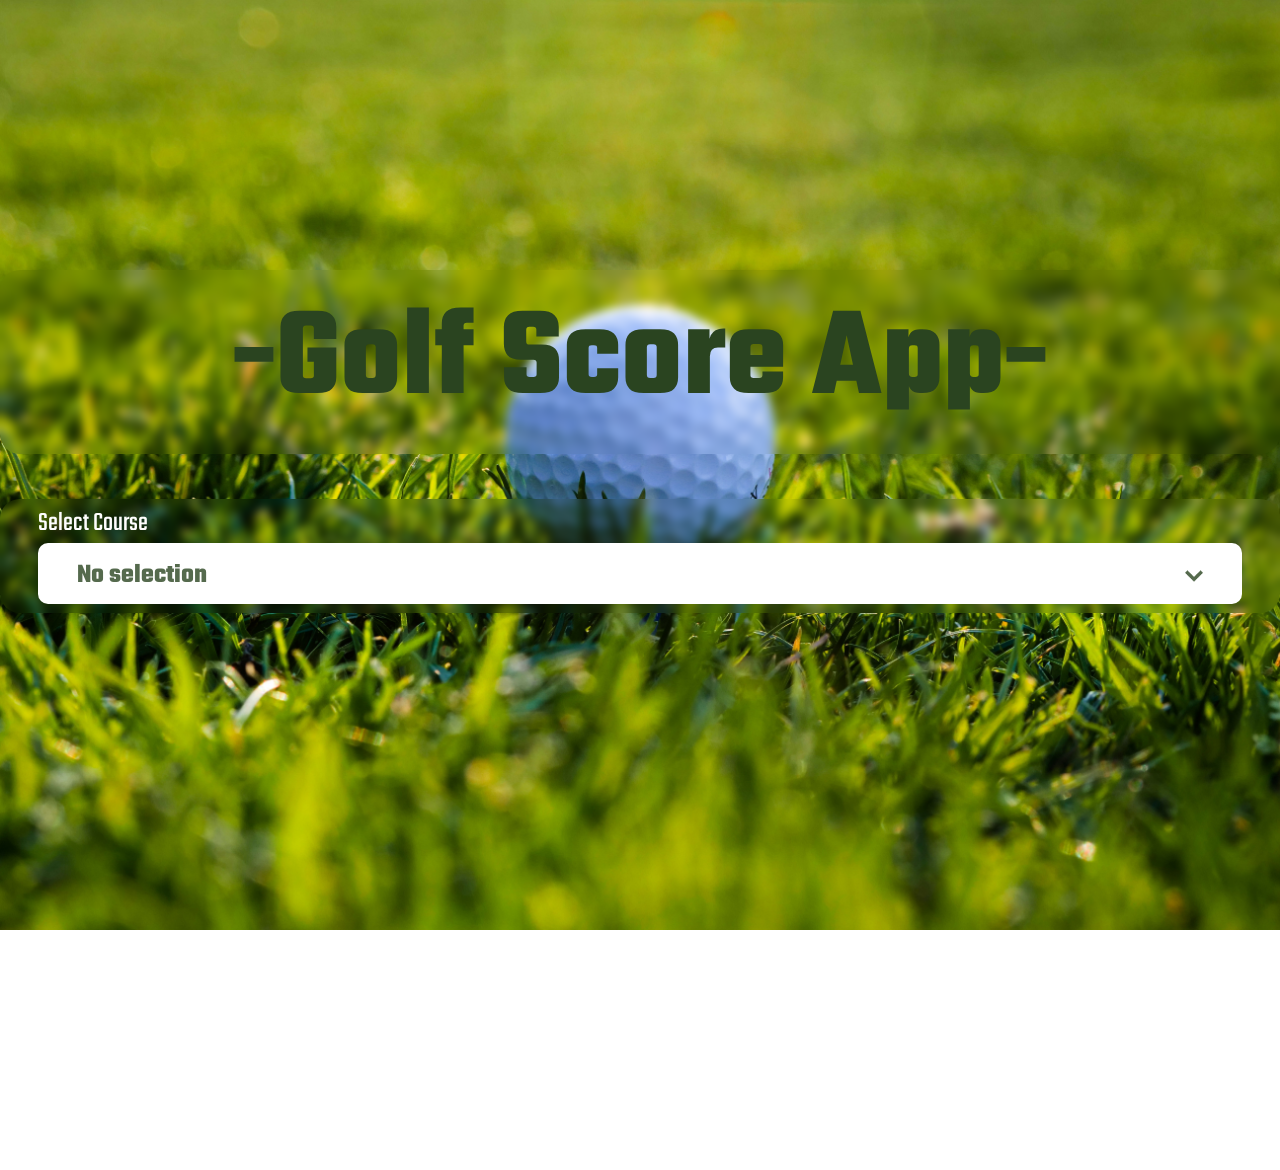
<file: index.html>
<!DOCTYPE html>
<html lang="en">
<head>
    <meta charset="UTF-8">
    <meta name="viewport" content="width=device-width, initial-scale=1.0">
    <title>Golf Score App</title>

    <link href="https://cdn.jsdelivr.net/npm/bootstrap@5.3.2/dist/css/bootstrap.min.css" rel="stylesheet" integrity="sha384-T3c6CoIi6uLrA9TneNEoa7RxnatzjcDSCmG1MXxSR1GAsXEV/Dwwykc2MPK8M2HN" crossorigin="anonymous">
    <script src="./app.js"></script>
    <link rel="stylesheet" href="./css/home.css">
    <link rel="stylesheet" href="./css/style.css">

    <link rel="preconnect" href="https://fonts.googleapis.com">
    <link rel="preconnect" href="https://fonts.gstatic.com" crossorigin>
    <link href="https://fonts.googleapis.com/css2?family=Libre+Baskerville&family=Mukta:wght@400;700&family=Quicksand:wght@300;500&family=Teko:wght@300;400;500;600;700&display=swap" rel="stylesheet">
</head>
<body onload="homeLoad()">
    <div class="container">
        <div class="row">
           <div class="col-lg-12" id="header">
            <h1>-Golf Score App-</h1>
           </div>
        </div>
        <div class="row">
            <div class="col-lg-12">
                <div id="options-container">
                    <div class="form-group">
                        <label for="course-select">Select Course</label>
                        <div id="selection">
                            <h1 id="selected">No selection</h1>
                            <img onclick="courseDropdown()" src="./Images/drop.png" alt="">
                        </div>
                        <div class="form-control" id="course-select" style="display: none;"></div>
                    </div>                  
                </div>
            </div>
        </div>

    <div class="row">
        <a href="./game.html">
            <div class="col-lg-12" id="goButton" style="display: none;">
                <h1>Start Game</h1>
            </div>
        </a>
    </div>

   <script src="https://cdn.jsdelivr.net/npm/bootstrap@5.3.2/dist/js/bootstrap.bundle.min.js" integrity="sha384-C6RzsynM9kWDrMNeT87bh95OGNyZPhcTNXj1NW7RuBCsyN/o0jlpcV8Qyq46cDfL" crossorigin="anonymous"></script>
</body>
</html>
</file>
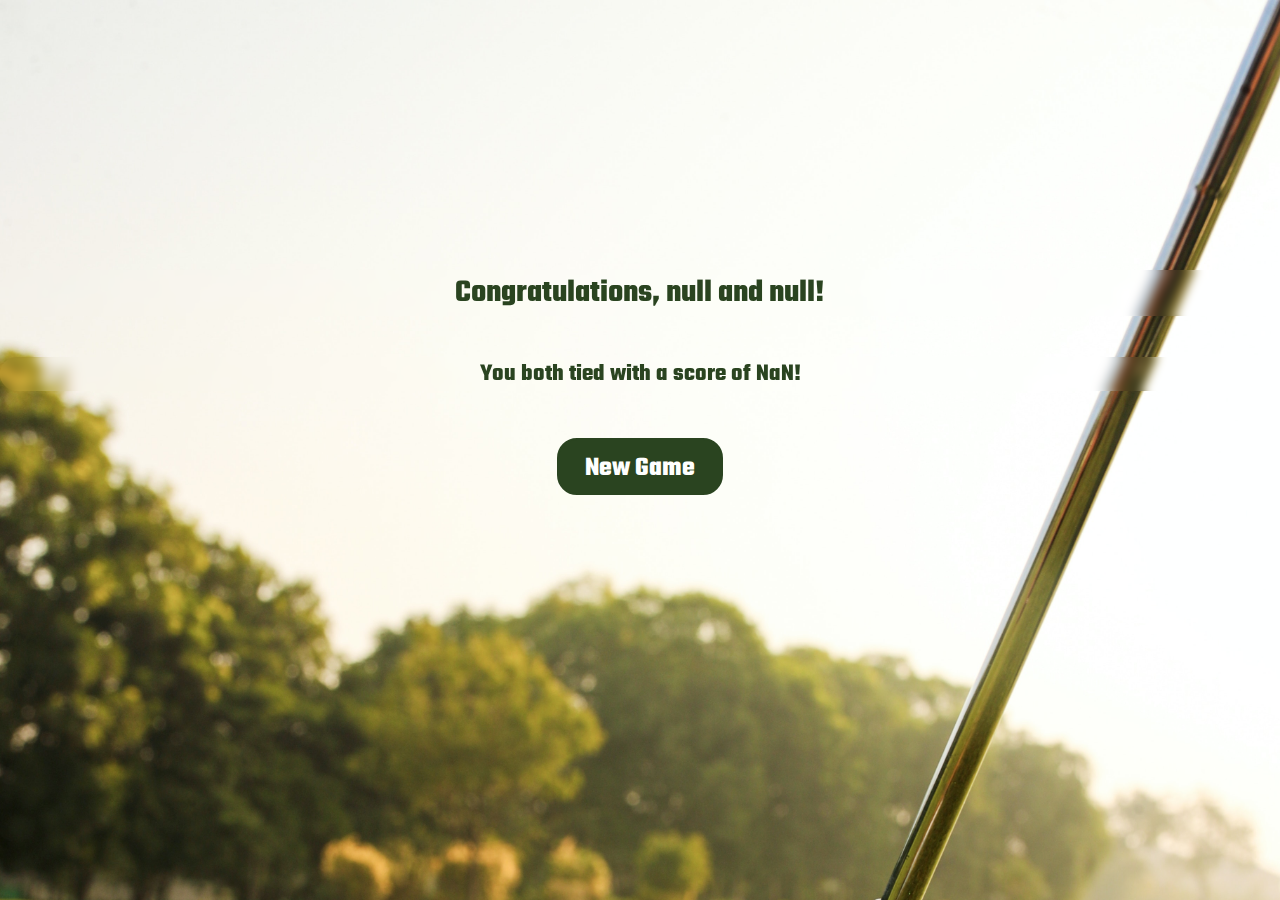
<file: winner.html>
<!DOCTYPE html>
<html lang="en">
<head>
    <meta charset="UTF-8">
    <meta name="viewport" content="width=device-width, initial-scale=1.0">
    <title>Winner!</title>

    <link rel="stylesheet" href="./css/winner.css">
    <link rel="stylesheet" href="./css/style.css">
    <script src="./app.js"></script>

    <link rel="preconnect" href="https://fonts.googleapis.com">
    <link rel="preconnect" href="https://fonts.gstatic.com" crossorigin>
    <link href="https://fonts.googleapis.com/css2?family=Libre+Baskerville&family=Mukta:wght@400;700&family=Quicksand:wght@300;500&family=Teko:wght@300;400;500;600;700&display=swap" rel="stylesheet">
</head>
<body onload="winner()">
    <div class="row">
        <div class="col-lg-12">
            <h1 id="congrats"></h1>
        </div>
    </div>
    <div class="row">
        <div class="col-lg-12">
            <h2 id="score"></h2>
        </div>
    </div>
    <div class="row">
        <div class="col-lg-12" id="homeButton">
            <a href="./index.html">
                <h2>New Game</h2>
            </a>
        </div>
    </div>

    <script src="https://cdn.jsdelivr.net/npm/bootstrap@5.3.2/dist/js/bootstrap.bundle.min.js" integrity="sha384-C6RzsynM9kWDrMNeT87bh95OGNyZPhcTNXj1NW7RuBCsyN/o0jlpcV8Qyq46cDfL" crossorigin="anonymous"></script>
</body>
</html>
</file>
<file: css/home.css>
body {
  background-image: url(../Images/home.jpg);
  background-size: cover;
  background-repeat: no-repeat;
  background-position: center;
}

#header h1 {
  text-align: center;
  font-size: 10vw;
  margin-top: 30vh;
  margin-bottom: 5vh;
  color: #2A4420;
  -webkit-backdrop-filter: blur(5px);
          backdrop-filter: blur(5px);
  border-radius: 20px;
}

#options-container {
  color: #2A4420;
  -webkit-backdrop-filter: blur(5px);
          backdrop-filter: blur(5px);
  border-radius: 20px;
  padding-top: 0.5vh;
  padding-bottom: 1vh;
  padding-left: 3vw;
  padding-right: 3vw;
}
#options-container label {
  color: white;
  font-size: 3vh;
}

#selection {
  height: -moz-fit-content;
  height: fit-content;
  display: flex;
  justify-content: space-between;
  background-color: white;
  border-radius: 10px;
  padding-top: 1.5vh;
  padding-bottom: 1vh;
  padding-left: 3vw;
  padding-right: 3vw;
}
#selection h1 {
  color: rgba(42, 68, 32, 0.7960784314);
  font-size: 3vh;
  margin: 0;
  align-self: center;
}
#selection img {
  width: 2vh;
  height: 2vh;
  align-self: center;
}

#course-select option {
  color: rgba(42, 68, 32, 0.7960784314);
  font-size: 2vh;
}
#course-select option:hover {
  color: #2A4420;
}

a {
  text-decoration: none;
}

#goButton {
  margin-top: 3vh;
  display: flex;
  justify-content: center;
}
#goButton h1 {
  width: -moz-fit-content;
  width: fit-content;
  margin: 0;
  font-size: 3vh;
  color: white;
  background-color: #2A4420;
  border-radius: 20px;
  border: #2A4420 2px solid;
  padding-top: 1vh;
  padding-bottom: 0.5vh;
  padding-left: 2vw;
  padding-right: 2vw;
}
#goButton h1:hover {
  background-color: #4a7836;
}/*# sourceMappingURL=home.css.map */
</file>
<file: css/style.css>
html, body {
  width: 100%;
  height: 100%;
  margin: 0 auto;
  font-family: "Teko", sans-serif;
}/*# sourceMappingURL=style.css.map */
</file>
<file: css/winner.css>
body {
  background-image: url(../Images/winner.jpg);
  background-size: cover;
  background-repeat: no-repeat;
  background-color: #2A4420;
  display: flex;
  flex-direction: column;
}

h1 {
  margin-top: 30vh;
  color: #2A4420;
  -webkit-backdrop-filter: blur(5px);
          backdrop-filter: blur(5px);
  border-radius: 20px;
  text-align: center;
}

h2 {
  color: #2A4420;
  -webkit-backdrop-filter: blur(5px);
          backdrop-filter: blur(5px);
  border-radius: 20px;
  text-align: center;
}

a {
  text-decoration: none;
}

#homeButton {
  margin-top: 3vh;
  display: flex;
  justify-content: center;
}
#homeButton h2 {
  width: -moz-fit-content;
  width: fit-content;
  margin: 0;
  font-size: 3vh;
  color: white;
  background-color: #2A4420;
  border-radius: 20px;
  border: #2A4420 2px solid;
  padding-top: 1vh;
  padding-bottom: 0.5vh;
  padding-left: 2vw;
  padding-right: 2vw;
}
#homeButton h2:hover {
  background-color: #4a7836;
}/*# sourceMappingURL=winner.css.map */
</file>
